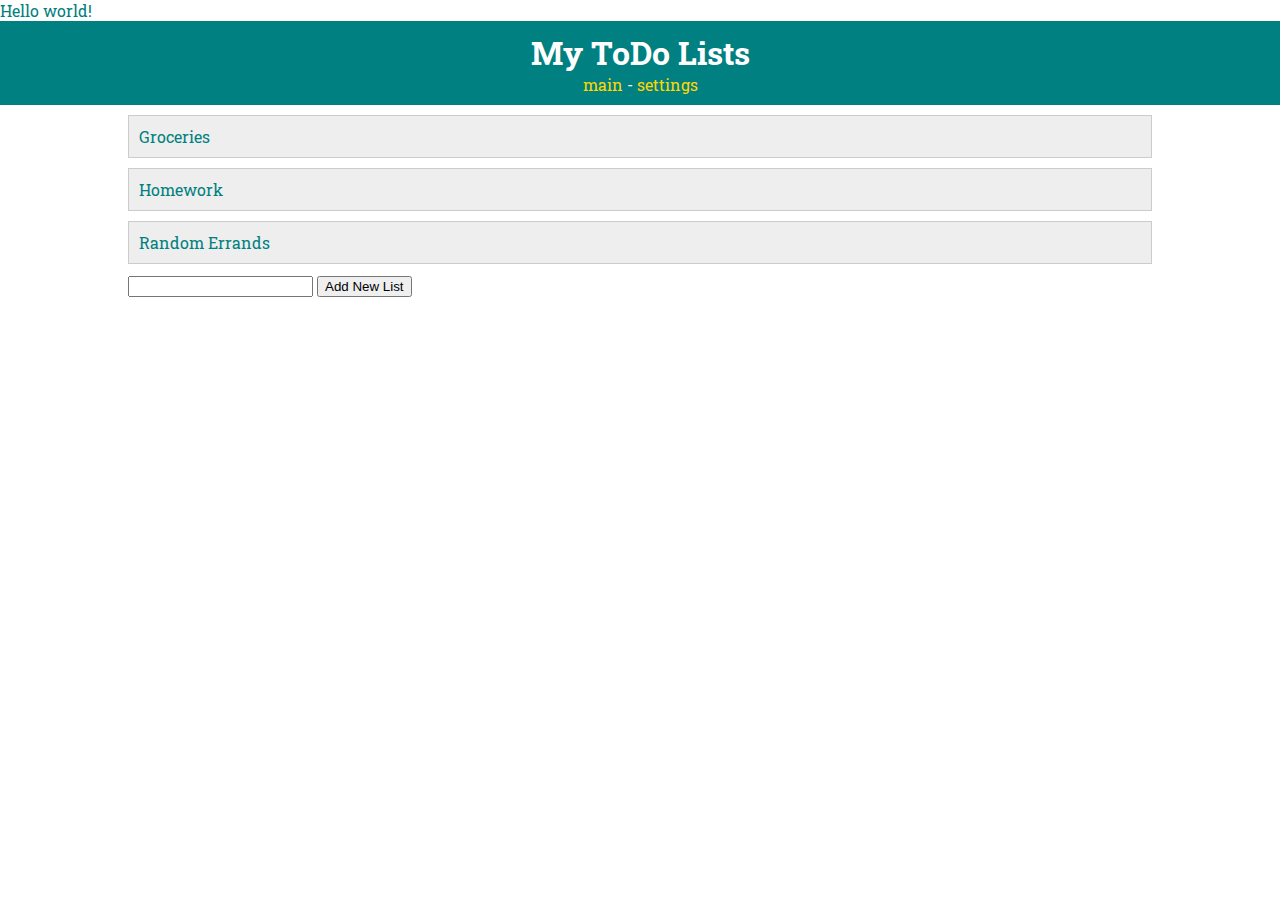
<file: index.html>
<!DOCTYPE html>
<html>
	<head>
	<!-- styles -->
	<link rel="stylesheet" type="text/css" href="style.css">
	<!-- fonts -->
	<link href="https://fonts.googleapis.com/css?family=Roboto|Roboto+Slab" 
	rel="stylesheet">
	<!-- javascript -->
	<script src="main.js" type="text/javascript"></script>
	<title>ToDo App</title>
		<meta charset="UTF-8">
	</head>
	<body>
		Hello world!
		<header>
			<h1>My ToDo Lists</h1>
			<nav>
				<a href="index.html">main</a> -
				<a href="settings.html">settings</a>
			</nav>
		</header>
		<div id="todo-lists">
			<div class="list">
				<a href="list.html">Groceries</a>
			</div>
			<div class="list">
				Homework
			</div>
			<div class="list">
				Random Errands
			</div>
			<input type="text">
			<button onclick="addNewList()">Add New List</button>
		</div>
	</body>
</html>
</file>
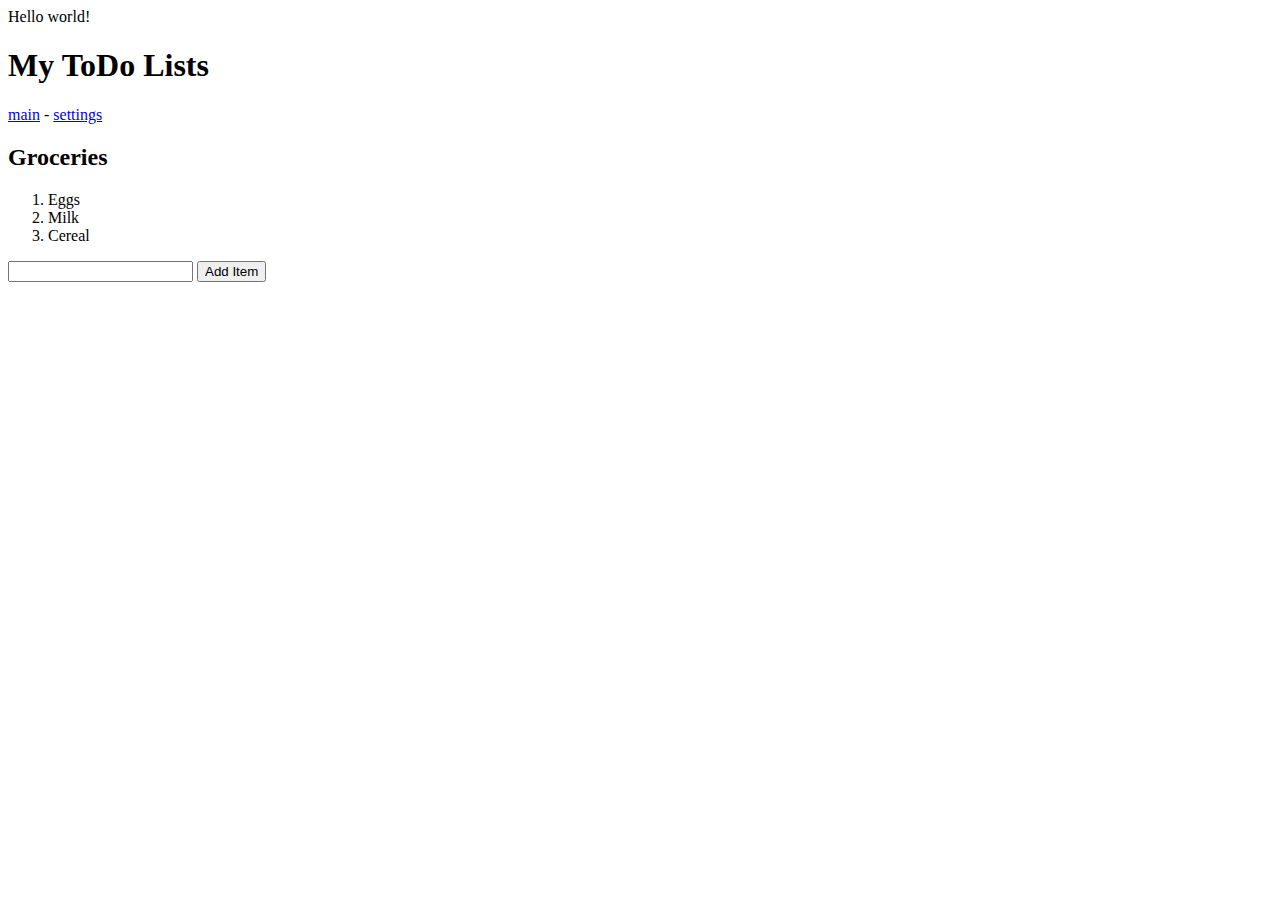
<file: list.html>
<!DOCTYPE html>
<html>
	<head>
	<title>ToDo App</title>
		<meta charset="UTF-8">
	</head>
	<body>
		Hello world!
		<header>
			<h1>My ToDo Lists</h1>
			<nav>
				<a href="index.html">main</a> -
				<a href="settings.html">settings</a>
			</nav>
		</header>
		<div id="todo-lists">
            <div class="list">
                <h2 class="list-title">Groceries</h2>
                <ol>
                    <li>Eggs</li>
                    <li>Milk</li>
                    <li>Cereal</li>
                </ol>
			</div>
			<input type="text"></input>
			<button>Add Item</button>
		</div>
	</body>
</html>
</file>
<file: style.css>
body {
    margin: 0;
    color: teal;
    font-family: 'Roboto Slab', sans-serif;
}

/*********** HEADER ************/
header {
    text-align: center;
    padding: 10px;
    background-color: teal;
    color: white;
    font-family: 'Roboto Slab', serif;
}

header a {
    color: gold;
    text-decoration: none;
}

h1 {
    margin: 0;
}

/*********** LISTS ************/
#todo-lists {
    margin: 0 auto;
    width: 80%;
    padding-top: 10px;
}

.list {
    padding: 10px;
    margin-bottom: 10px;
    background-color: #eeeeee;
    border: 1px solid #cccccc;
}

.list a {
    color: teal;
    text-decoration: none;
}

.list-title {
    margin-left: 20px;
}
</file>
